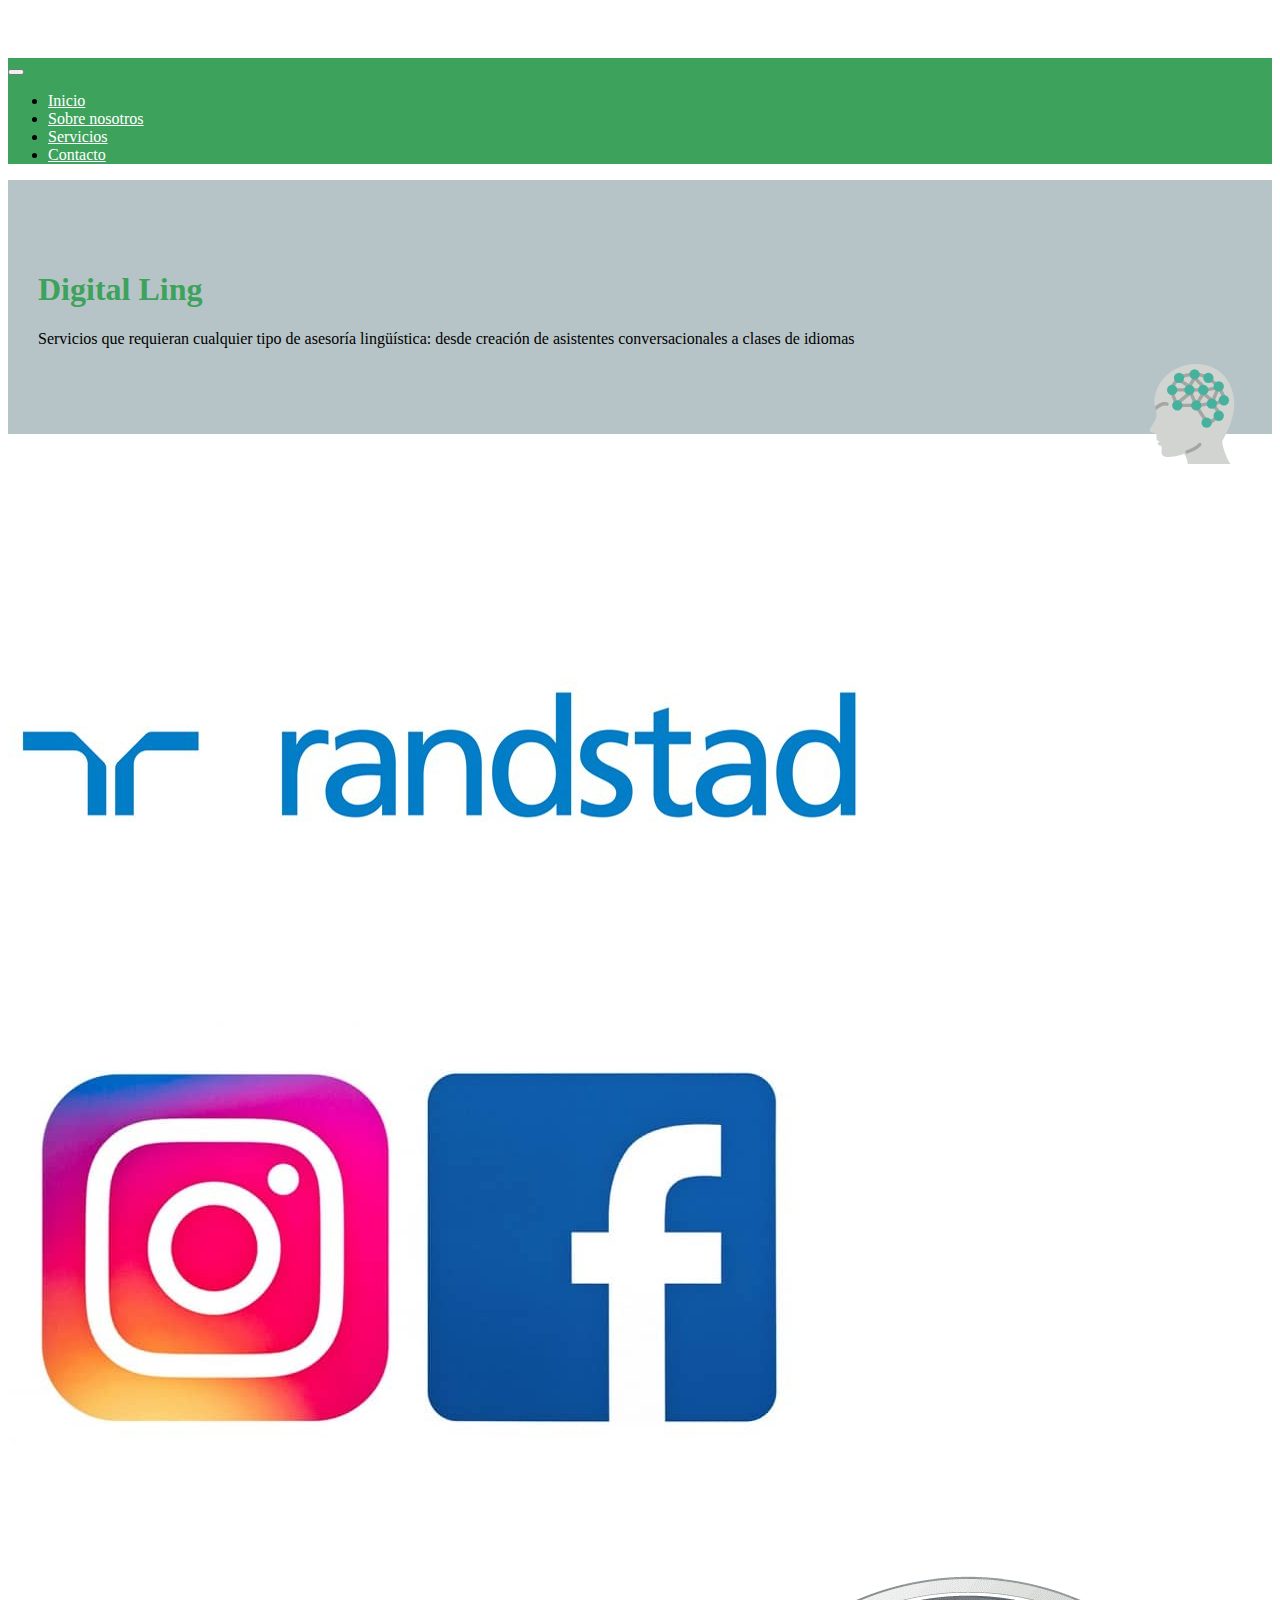
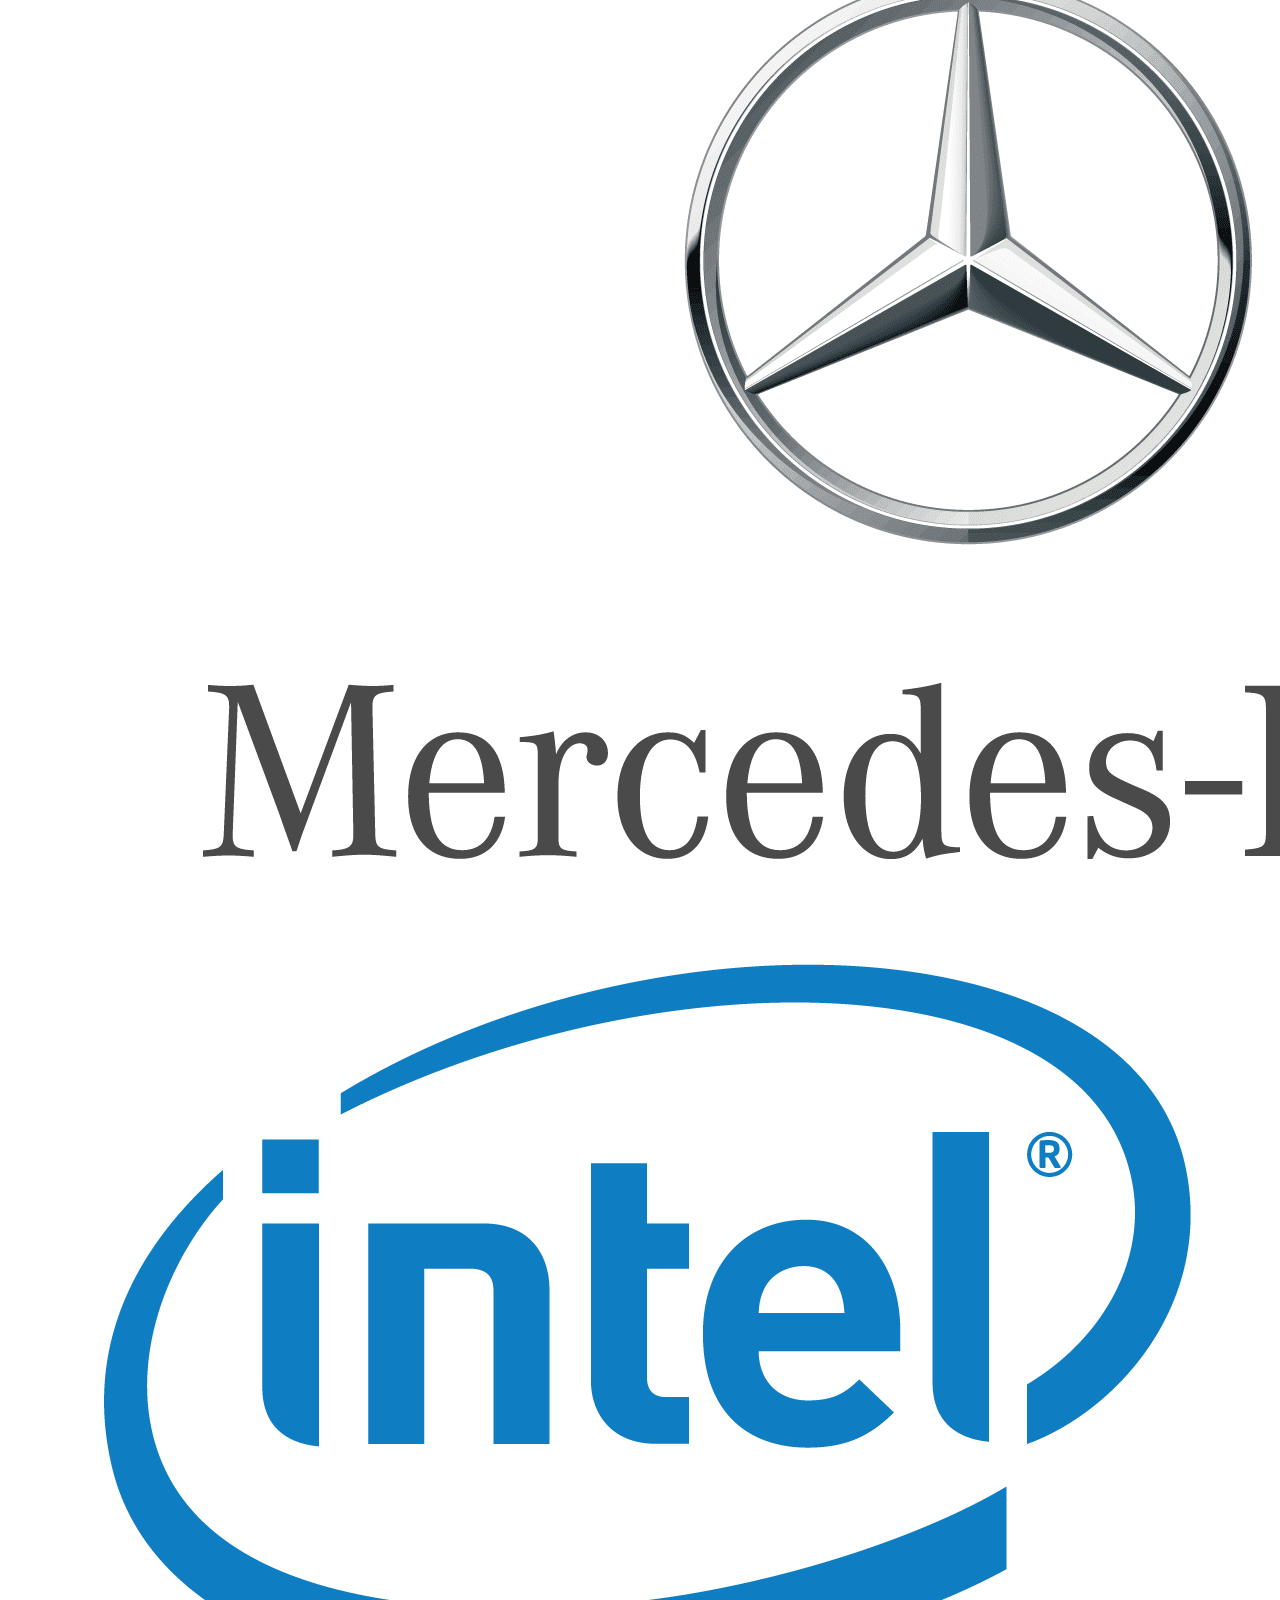
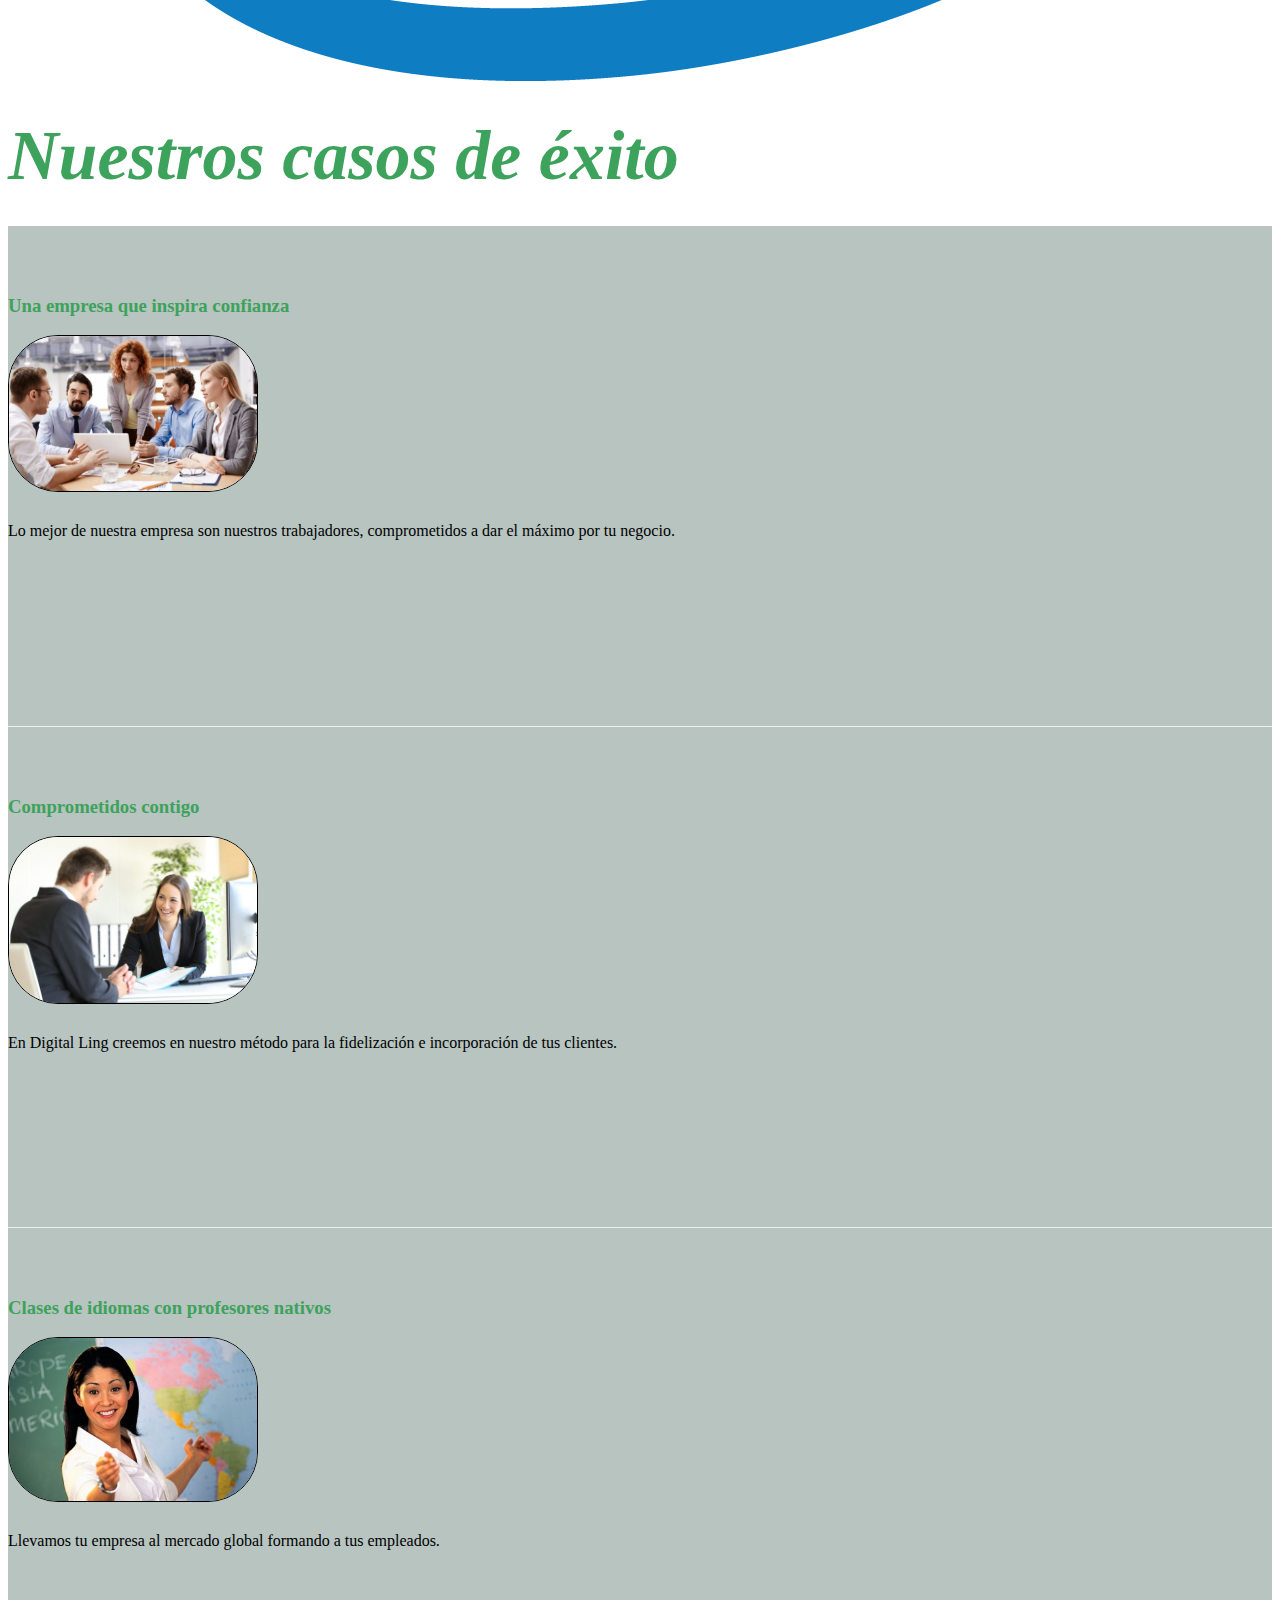
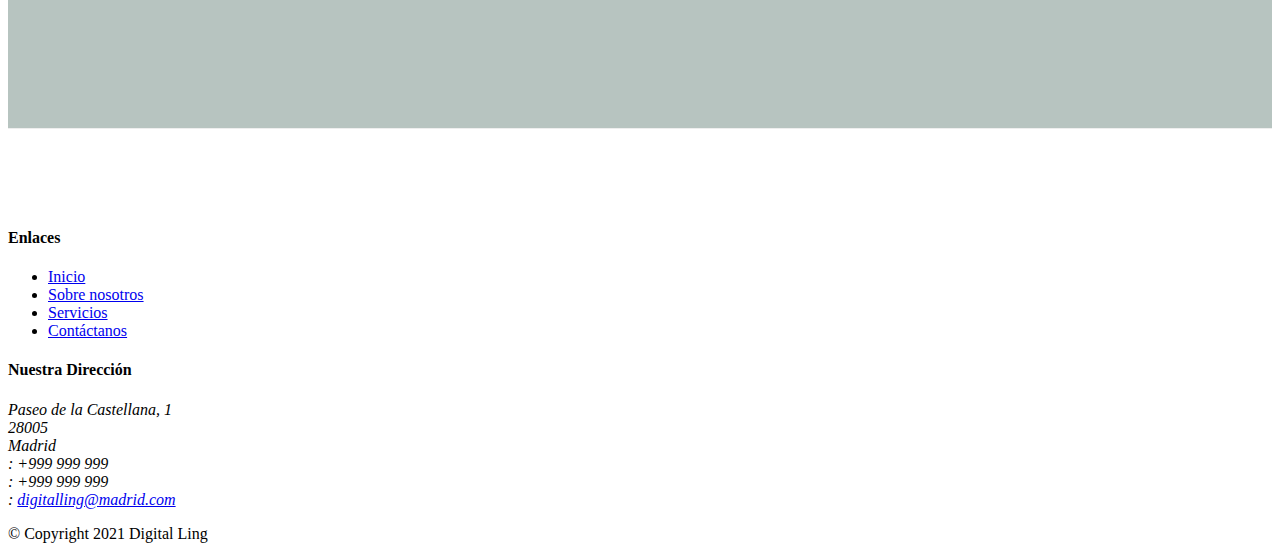
<file: index.html>
<!DOCTYPE html>
<html lang="es">

<head>
    <meta charset="utf-8">
    <meta name="viewport" content="width=device-width, initial-scale=1, shrink-to-fit=no">
    <link rel="stylesheet" href="https://cdn.jsdelivr.net/npm/bootstrap@4.5.3/dist/css/bootstrap.min.css" integrity="sha384-TX8t27EcRE3e/ihU7zmQxVncDAy5uIKz4rEkgIXeMed4M0jlfIDPvg6uqKI2xXr2" crossorigin="anonymous">
    <link rel="stylesheet" type="text/css" href="css/index_css.css">
    <link rel ="stylesheet" href = "https://pro.fontawesome.com/releases/v5.10.0/css/all.css" integrity="sha384-AYmEC3Yw5cVb3ZcuHtOA93w35dYTsvhLPVnYs9eStHfGJvOvKxVfELGroGkvsg+p" crossorigin="anonymous"/>
    <link rel="stylesheet" type="text/css" href="css/bootstrap-social.css">
    <title>Inicio: Digital Ling</title>
</head>

<body>
    <nav class="navbar navbar-dark navbar-expand-sm fixed-top">
        <div class="container">
            <button class="navbar-toggler" type="button" data-toggle="collapse" data-target="#Navbar">
                <span class="navbar-toggler-icon"></span>
            </button>
            <a class="navbar-brand" href="index.html">Digital Ling</a>
            <div class="collapse navbar-collapse" id="Navbar">
                <ul class="navbar-nav mr-auto">
                    <li class="nav-item active"><a class="nav-link" href="index.html"><span class="fa fa-home fa-lg">Inicio</span></a></li>
                    <li class="nav-item"><a class="nav-link" href="Sobre_nosotros.html"><span class="fa fa-info fa-lg">Sobre nosotros</span></a></li>
                    <li class="nav-item"><a class="nav-link" href="Servicios.html"><span class="fa fa-list fa-lg">Servicios</span></a></li>
                    <li class="nav-item"><a class="nav-link" href="contacto.html"><span class="fa fa-address-card fa-lg">Contacto</span></a></li>
                </ul>
            </div>
        </div>
    </nav>

    <header class="cabecera">
        <div class="container">
            <div class="row row-header">
                <div class="col-12 col-sm-3">
                    <h1 class="titulo"><strong>Digital Ling</strong></h1>
                </div>
                <div class="col-12 col-sm-3">
                    <p>Servicios que requieran cualquier tipo de asesoría lingüística: desde creación de asistentes conversacionales a clases de idiomas</p>
                </div>
                <div class="col col-sm-3 col-md-6">
                    <img class="icono_derecha" src="iconos/IA.svg" alt="icono empresa">
                </div>
            </div>
        </div>
    </header>

    <div class="container">
        <div class="row justify-content-center">
            <div class="col-8 align-self-center">
                <div id="carousel" class="carousel slide" data-ride="carousel">
                    <div class="carousel-inner">
                        <div class="carousel-item active">
                            <img class="d-block w-100" src="imgs/randstad.jpg" alt="randstad">
                        </div>
                        <div class="carousel-item">
                            <img class="d-block w-100" src="imgs/facebook.jpg" alt="facebook">
                        </div>
                        <div class="carousel-item">
                            <img class="d-block w-100" src="imgs/Mercedes.png" alt="Mercedes-Benz">
                        </div>
                        <div class="carousel-item">
                            <img class="d-block w-100" src="imgs/Intel-Logo.png" alt="intel">
                        </div>
                    </div>
                </div>
            </div>
        </div>
    </div>
    <div class="container">
        <div class="row justify-content-center">
            <h2 class="titulo_grande">Nuestros casos de éxito</h2>
        </div> 
    </div>
    <div class="container">
        <div class="row row-content align-items-center">
            <div class="col-12 col-sm-3 col-md-3">
                <h3 class="titulo">Una empresa que inspira confianza</h3>
            </div>
            <div class="col col-sm-4 col-md-4">
                <img class="icono" src="imgs/confianza.jpg" alt="trabajadores trabajando">
            </div>
            <div class="col col-sm-5 col-md-5">
                <p>Lo mejor de nuestra empresa son nuestros trabajadores, comprometidos a dar el máximo por tu negocio.</p>
            </div>
        </div>


        <div class="row row-content align-items-center">
            <div class="col-12 col-sm-3 col-md-3">
                <h3 class="titulo">Comprometidos contigo</h3>
            </div>
            <div class="col col-sm-4 col-md-4">
                <img class="icono" src="imgs/comunicacion.jpg" alt="mujer hablando con cliente">
            </div>
            <div class="col col-sm-5 col-md-5">
                <p>En Digital Ling creemos en nuestro método para la fidelización e incorporación de tus clientes.</p>
            </div>
        </div>

        <div class="row row-content align-items-center">
            <div class="col-12 col-sm-3 col-md-3">
                <h3 class="titulo">Clases de idiomas con profesores nativos</h3>
            </div>
            <div class="col col-sm-5 col-md-4">
                <img class="icono" src="imgs/profesora.jpg" alt="profesora de idiomas en clase">
            </div>
            <div class="col col-sm-4 col-md-5">
                <p>Llevamos tu empresa al mercado global formando a tus empleados.</p>
            </div>
        </div>
    </div>

    <footer class="footer">
        <div class="container">
            <div class="row footer">
                <div class="col-12 col-sm-4 col-md-3">
                    <h4>Enlaces</h4>
                    <ul>
                        <li><a href="index.html">Inicio</a></li>
                        <li><a href="Sobre_nosotros.html">Sobre nosotros</a></li>
                        <li><a href="Servicios.html">Servicios</a></li>
                        <li><a href="contacto.html">Contáctanos</a></li>
                    </ul>
                </div>
                <div class="col-7 col-sm-5">
                    <h4>Nuestra Dirección</h4>
                    <address>
		              Paseo de la Castellana, 1<br>
		              28005<br>
		              Madrid<br>
		              <i class="fa fa-phone fa-lg"></i>: +999 999 999<br>
		              <i class="fa fa-fax fa-lg"></i>: +999 999 999<br>
		              <i class="fa fa-envelope fa-lg"></i>: <a href="mailto:digitalling@madrid.com">digitalling@madrid.com</a>
		           </address>
                </div>
                <div class="col-12 col-sm-4 align-self-center">
                    <div>
                        <a class="btn btn-social-icon btn-google" href="http://google.com/+"><span class="fab fa-google-plus fa-lg"></span></a>
                        <a class="btn btn-social-icon btn-facebook" href="http://www.facebook.com/profile.php?id="><span class="fab fa-facebook fa-lg"></span></a>
                        <a class="btn btn-social-icon btn-linkedin" href="http://www.linkedin.com/in/"><span class="fab fa-linkedin fa-lg"></span></a>
                        <a class="btn btn-social-icon btn-twitter" href="http://twitter.com/"><span class="fab fa-twitter fa-lg"></span></a>
                        <a class="btn btn-social-icon btn-youtube" href="http://youtube.com/"><span class="fab fa-youtube fa-lg"></span></a>
                        <a class="btn btn-social-icon" href="mailto:"><span class="fab fa-envelope fa-lg"></span></a>
                    </div>
                </div>
           </div>
           <div class="col-auto">
                <div>
                    <p>&copy; Copyright 2021 Digital Ling</p>
                </div>
           </div>
        </div>
    </footer>
    <script src="https://code.jquery.com/jquery-3.5.1.slim.min.js" integrity="sha384-DfXdz2htPH0lsSSs5nCTpuj/zy4C+OGpamoFVy38MVBnE+IbbVYUew+OrCXaRkfj" crossorigin="anonymous"></script>
    <script src="https://cdn.jsdelivr.net/npm/bootstrap@4.5.3/dist/js/bootstrap.bundle.min.js" integrity="sha384-ho+j7jyWK8fNQe+A12Hb8AhRq26LrZ/JpcUGGOn+Y7RsweNrtN/tE3MoK7ZeZDyx" crossorigin="anonymous"></script>
</body>
</html>
</file>
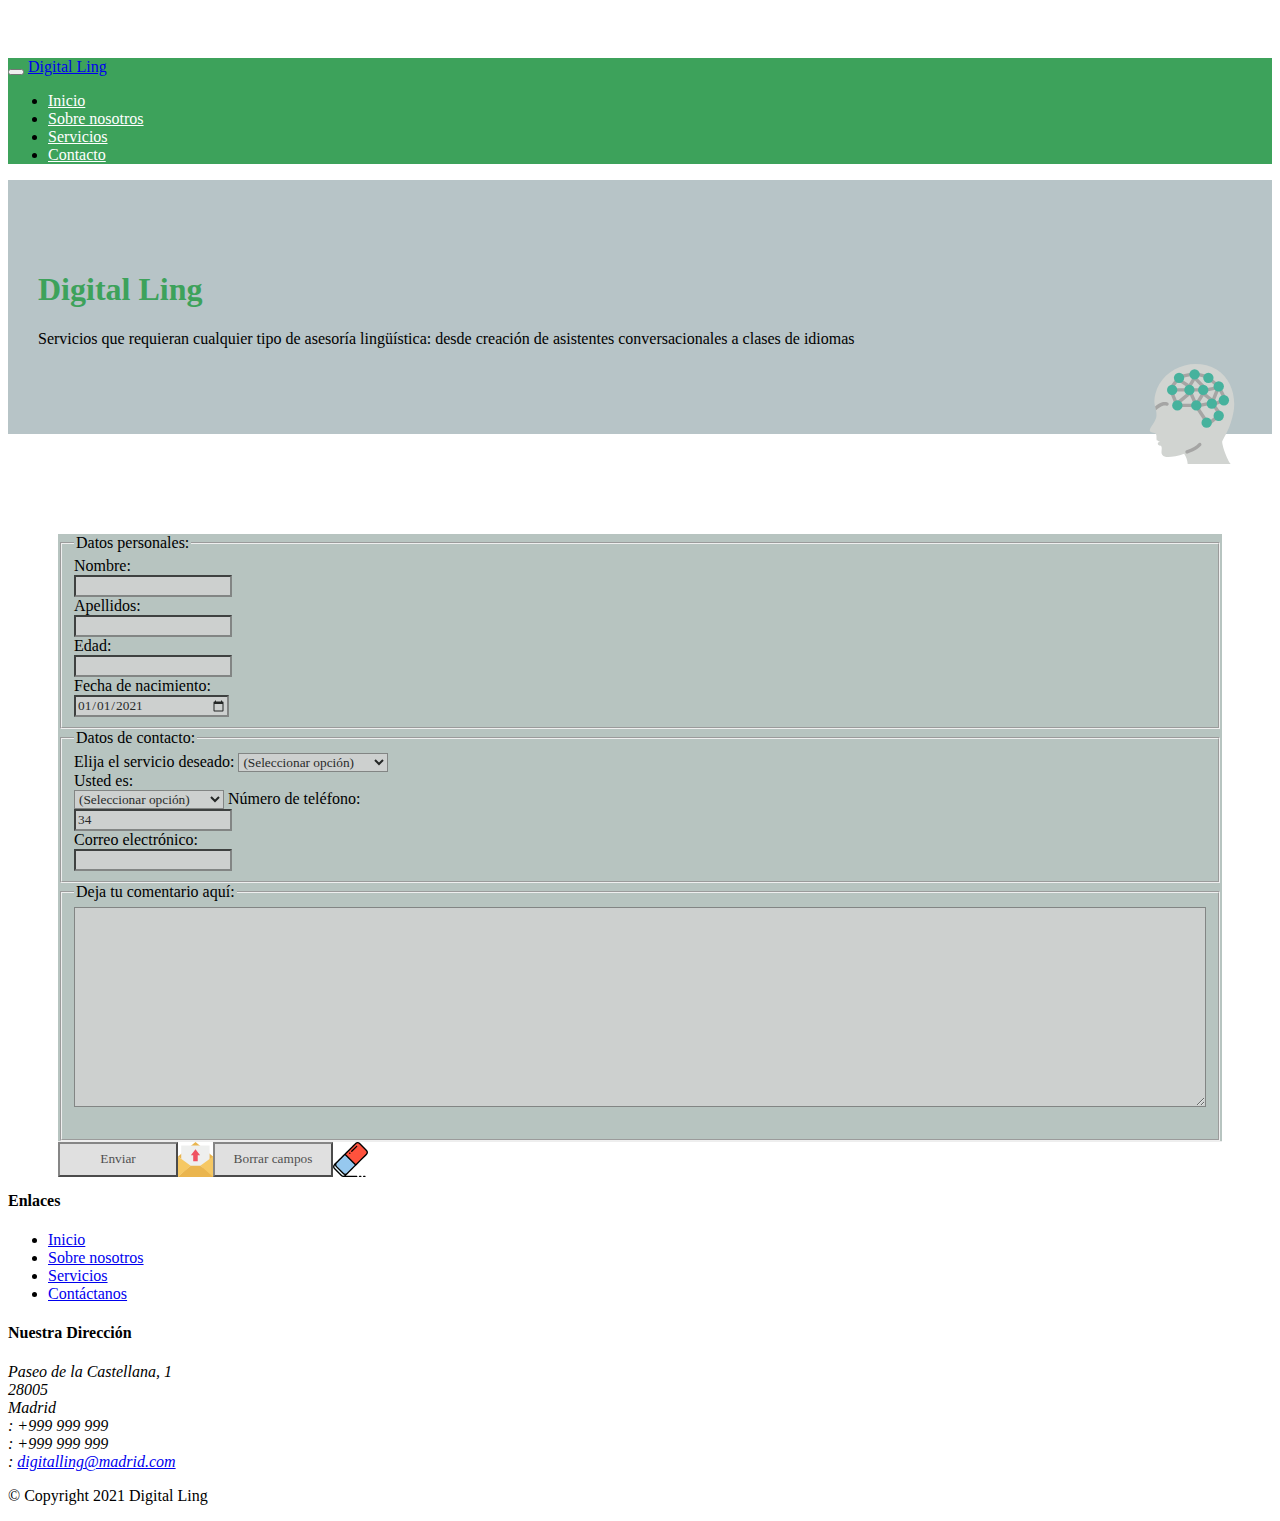
<file: contacto.html>
<!DOCTYPE html>
<html lang="es">

<head>
    <meta charset="utf-8">
    <meta name="viewport" content="width=device-width, initial-scale=1, shrink-to-fit=no">
    <link rel="stylesheet" href="https://cdn.jsdelivr.net/npm/bootstrap@4.5.3/dist/css/bootstrap.min.css" integrity="sha384-TX8t27EcRE3e/ihU7zmQxVncDAy5uIKz4rEkgIXeMed4M0jlfIDPvg6uqKI2xXr2" crossorigin="anonymous">
    <link rel="stylesheet" type="text/css" href="css/contacto.css">
      <link rel ="stylesheet" href = "https://pro.fontawesome.com/releases/v5.10.0/css/all.css" integrity="sha384-AYmEC3Yw5cVb3ZcuHtOA93w35dYTsvhLPVnYs9eStHfGJvOvKxVfELGroGkvsg+p" crossorigin="anonymous"/>
      <link rel="stylesheet" type="text/css" href="css/bootstrap-social.css">

    <title>Contacto: Digital Ling</title>
</head>

<body>
    <nav class="navbar navbar-dark navbar-expand-sm fixed-top">
        <div class="container">
            <button class="navbar-toggler" type="button" data-toggle="collapse" data-target="#Navbar">
                <span class="navbar-toggler-icon"></span>
            </button>
            <a class="navbar-brand" href="index.html">Digital Ling</a>
            <div class="collapse navbar-collapse" id="Navbar">
                <ul class="navbar-nav mr-auto">
                    <li class="nav-item active"><a class="nav-link" href="index.html"><span class="fa fa-home fa-lg">Inicio</span></a></li>
                    <li class="nav-item"><a class="nav-link" href="Sobre_nosotros.html"><span class="fa fa-info fa-lg">Sobre nosotros</span></a></li>
                    <li class="nav-item"><a class="nav-link" href="Servicios.html"><span class="fa fa-list fa-lg">Servicios</span></a></li>
                    <li class="nav-item"><a class="nav-link" href="contacto.html"><span class="fa fa-address-card fa-lg">Contacto</span></a></li>
                </ul>
            </div>
        </div>
    </nav>

    <header class="cabecera">
        <div class="container">
            <div class="row row-header">
                <div class="col-12 col-sm-3">
                    <h1 class="titulo"><strong>Digital Ling</strong></h1>
                </div>
                <div class="col-12 col-sm-3">
                    <p>Servicios que requieran cualquier tipo de asesoría lingüística: desde creación de asistentes conversacionales a clases de idiomas</p>
                </div>
                <div class="col col-sm-3 col-md-6">
                    <img class="icono" src="iconos/IA.svg" alt="icono empresa">
                </div>
            </div>
        </div>
    </header>

    <div class="container">
        <form action="/action_page.php">
            <div class="row row-content align-ítems-center">
                <div class="col-sm-4 col-md-3 col-align-self-start">
                    <fieldset>
                        <legend>Datos personales:</legend>
                            <label for="fname">Nombre:</label><br>
                                <input type="text" name="fname" id="fname" required>
                                <br>
                            <label for="lname">Apellidos:</label><br>
                                <input type="text" name="lname" id="lname" required>
                                <br>
                            <label for="Edad">Edad:</label>
                                <br>
                                <input type="number" name="Edad" id = "Edad" min="14" max="100" required>
                                <br>
                            <label for="fecha">Fecha de nacimiento:</label>
                                <br>
                                <input type="date" value="2021-01-01" name="fecha" id="fecha" required>
                                <br>
                    </fieldset> 
                </div>
                <div class="col-sm-4 col-md-3 col-align-self-center"> 
                    <fieldset>
                        <legend>Datos de contacto:</legend>
                            <label for="servicio">Elija el servicio deseado:</label>
                                <select name="servicio" id="servicio" required>
                                    <option value="">(Seleccionar opción)</option>
                                    <option value="Chatbots">Chatbots</option>
                                    <option value="Comunicación">Comunicación</option>
                                    <option value="idiomas">Idiomas</option>
                                </select><br>
                            <label for="entidad">Usted es:</label><br>
                                <select name="entidad" id="entidad" required>
                                    <option value="">(Seleccionar opción)</option>
                                    <option value="Empresa">Una empresa</option>
                                    <option value="Particular">Un particular</option>
                                    <option value="Institucion">Una institución sin ánimo de lucro</option>
                                    <option value="Otro">Otro tipo de grupo</option>
                                </select>
                            <label for="numero">Número de teléfono:</label><br>
                                <input type="number" name="numero" id="numero" min="0" max="999999999" value="34" required><br>
                            <label for="correo">Correo electrónico:</label><br>
                                <input type="email" name="correo" id="correo" required><br>
                    </fieldset>
                </div>
                <div class="col-sm-4 col-md-6 col-align-self-start">
                    <fieldset> 
                        <legend>Deja tu comentario aquí:</legend>
                        <textarea name="comentario" id="comentario"></textarea><br>
                        <br>
                    </fieldset>
                </div>
            </div>
                <div class="container" id="botones">
                    <div class="row align-items-start">
                        <input class="enviar" type="submit" value="Enviar">
                        <img class="icono_derecha" src="iconos/enviar.svg" alt="icono enviar">
                    </div>
                </div>
                <div class="container" id="botones_2">
                    <div class="row align-items-start">
                        <input class="resetear" type="reset" value="Borrar campos">
                        <img class="icono_derecha" src="iconos/borrar.svg" alt="icono borrar">
                    </div>
                </div>
        </form>
    </div>    

    <footer class="footer">
        <div class="container">
            <div class="row footer">
                <div class="col-12 col-sm-4 col-md-3">
                    <h4>Enlaces</h4>
                    <ul>
                        <li><a href="index.html">Inicio</a></li>
                        <li><a href="Sobre_nosotros.html">Sobre nosotros</a></li>
                        <li><a href="Servicios.html">Servicios</a></li>
                        <li><a href="contacto.html">Contáctanos</a></li>
                    </ul>
                </div>
                <div class="col-7 col-sm-5">
                    <h4>Nuestra Dirección</h4>
                    <address>
		              Paseo de la Castellana, 1<br>
		              28005<br>
		              Madrid<br>
		              <i class="fa fa-phone fa-lg"></i>: +999 999 999<br>
		              <i class="fa fa-fax fa-lg"></i>: +999 999 999<br>
		              <i class="fa fa-envelope fa-lg"></i>: <a href="mailto:digitalling@madrid.com">digitalling@madrid.com</a>
		           </address>
                </div>
                <div class="col-12 col-sm-4 align-self-center">
                    <div>
                        <a class="btn btn-social-icon btn-google" href="http://google.com/+"><span class="fab fa-google-plus fa-lg"></span></a>
                        <a class="btn btn-social-icon btn-facebook" href="http://www.facebook.com/profile.php?id="><span class="fab fa-facebook fa-lg"></span></a>
                        <a class="btn btn-social-icon btn-linkedin" href="http://www.linkedin.com/in/"><span class="fab fa-linkedin fa-lg"></span></a>
                        <a class="btn btn-social-icon btn-twitter" href="http://twitter.com/"><span class="fab fa-twitter fa-lg"></span></a>
                        <a class="btn btn-social-icon btn-youtube" href="http://youtube.com/"><span class="fab fa-youtube fa-lg"></span></a>
                        <a class="btn btn-social-icon" href="mailto:"><span class="fab fa-envelope fa-lg"></span></a>
                    </div>
                </div>
           </div>
           <div class="col-auto">
                <div>
                    <p>&copy; Copyright 2021 Digital Ling</p>
                </div>
           </div>
        </div>
    </footer>
    <script src="https://code.jquery.com/jquery-3.5.1.slim.min.js" integrity="sha384-DfXdz2htPH0lsSSs5nCTpuj/zy4C+OGpamoFVy38MVBnE+IbbVYUew+OrCXaRkfj" crossorigin="anonymous"></script>
    <script src="https://cdn.jsdelivr.net/npm/bootstrap@4.5.3/dist/js/bootstrap.bundle.min.js" integrity="sha384-ho+j7jyWK8fNQe+A12Hb8AhRq26LrZ/JpcUGGOn+Y7RsweNrtN/tE3MoK7ZeZDyx" crossorigin="anonymous"></script>
</body>
</html>
</file>
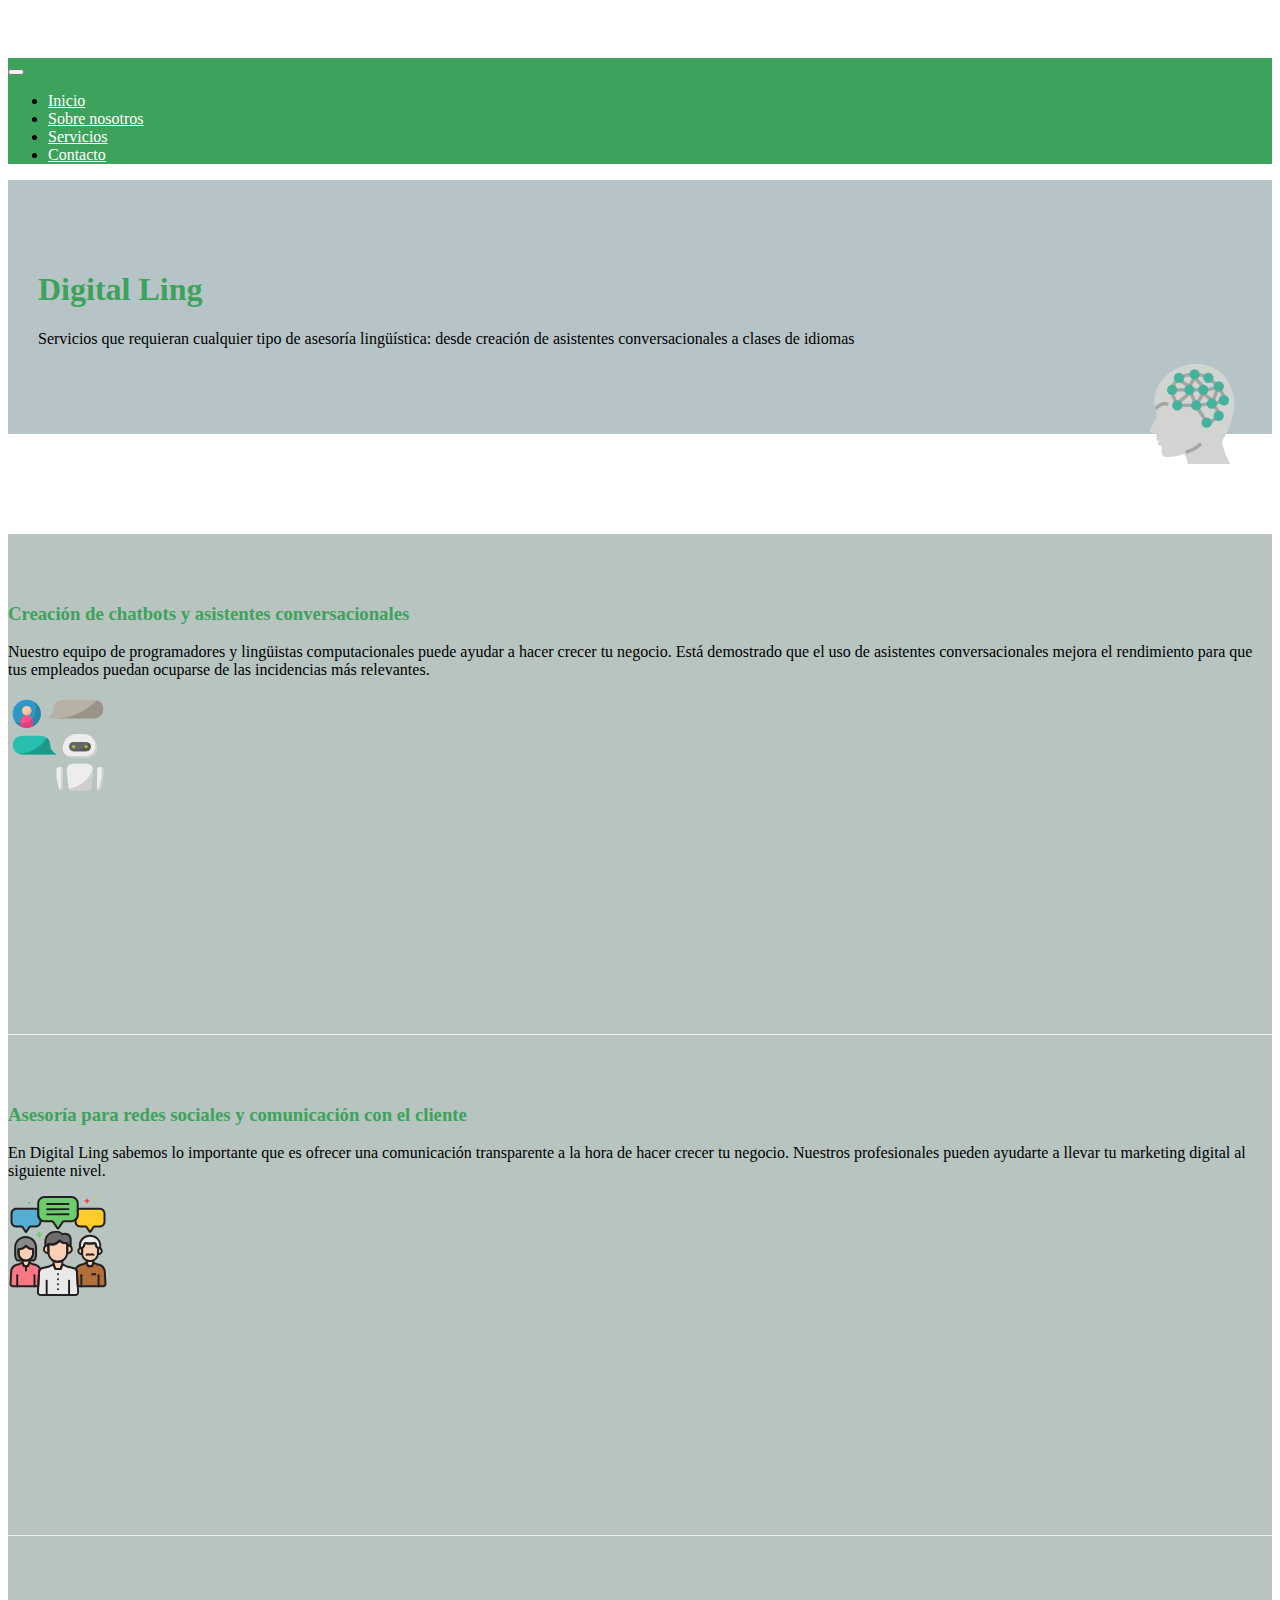
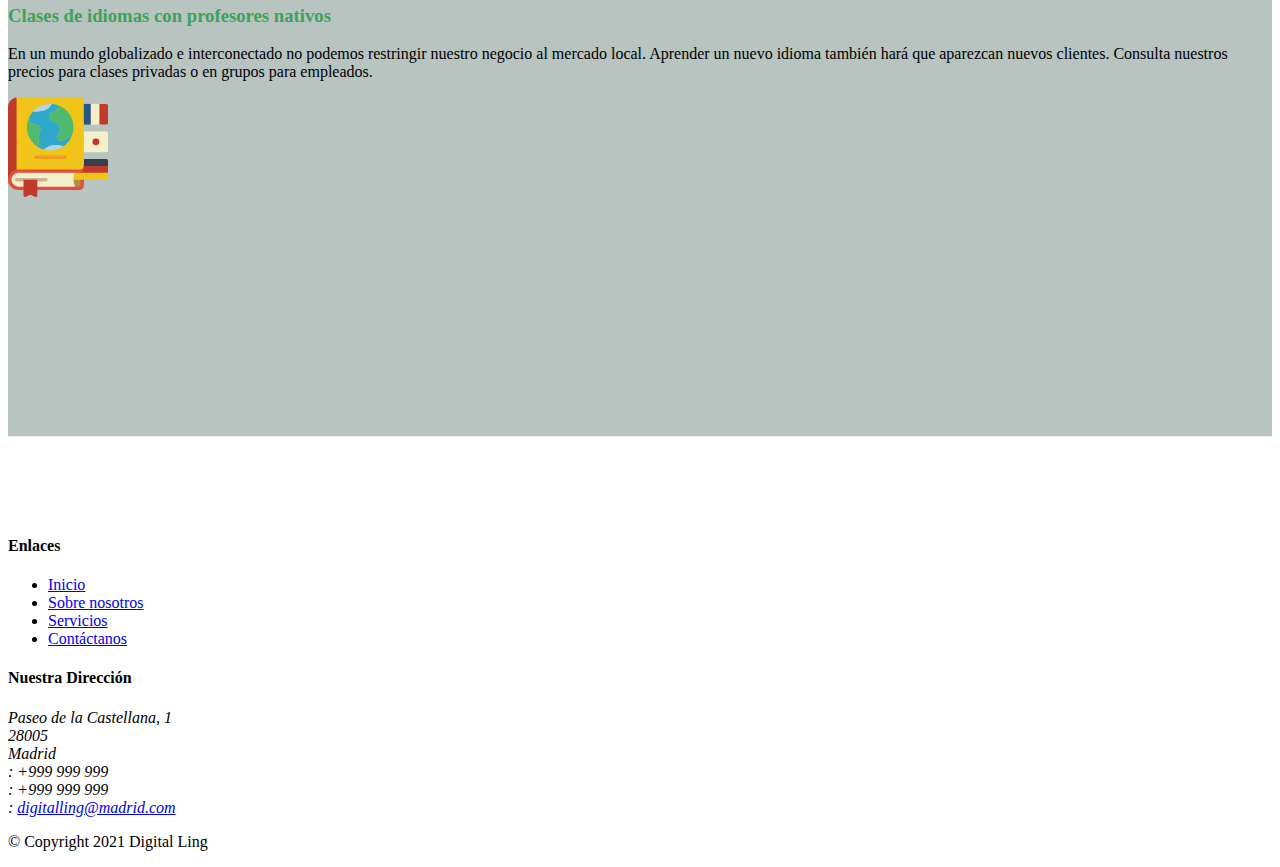
<file: Servicios.html>
<!DOCTYPE html>
<html lang="es">

<head>
    <meta charset="utf-8">
    <meta name="viewport" content="width=device-width, initial-scale=1, shrink-to-fit=no">
    <link rel="stylesheet" href="https://cdn.jsdelivr.net/npm/bootstrap@4.5.3/dist/css/bootstrap.min.css" integrity="sha384-TX8t27EcRE3e/ihU7zmQxVncDAy5uIKz4rEkgIXeMed4M0jlfIDPvg6uqKI2xXr2" crossorigin="anonymous">
    <link rel="stylesheet" type="text/css" href="css/Servicios.css">
      <link rel ="stylesheet" href = "https://pro.fontawesome.com/releases/v5.10.0/css/all.css" integrity="sha384-AYmEC3Yw5cVb3ZcuHtOA93w35dYTsvhLPVnYs9eStHfGJvOvKxVfELGroGkvsg+p" crossorigin="anonymous"/>
      <link rel="stylesheet" type="text/css" href="css/bootstrap-social.css">
    <title>Servicios: Digital Ling</title>
</head>

<body>
    <nav class="navbar navbar-dark navbar-expand-sm fixed-top">
        <div class="container">
            <button class="navbar-toggler" type="button" data-toggle="collapse" data-target="#Navbar">
                <span class="navbar-toggler-icon"></span>
            </button>
            <a class="navbar-brand" href="index.html">Digital Ling</a>
            <div class="collapse navbar-collapse" id="Navbar">
                <ul class="navbar-nav mr-auto">
                    <li class="nav-item active"><a class="nav-link" href="index.html"><span class="fa fa-home fa-lg">Inicio</span></a></li>
                    <li class="nav-item"><a class="nav-link" href="Sobre_nosotros.html"><span class="fa fa-info fa-lg">Sobre nosotros</span></a></li>
                    <li class="nav-item"><a class="nav-link" href="Servicios.html"><span class="fa fa-list fa-lg">Servicios</span></a></li>
                    <li class="nav-item"><a class="nav-link" href="contacto.html"><span class="fa fa-address-card fa-lg">Contacto</span></a></li>
                </ul>
            </div>
        </div>
    </nav>

    <header class="cabecera">
        <div class="container">
            <div class="row row-header">
                <div class="col-12 col-sm-3">
                    <h1 class="titulo"><strong>Digital Ling</strong></h1>
                </div>
                <div class="col-12 col-sm-3">
                    <p>Servicios que requieran cualquier tipo de asesoría lingüística: desde creación de asistentes conversacionales a clases de idiomas</p>
                </div>
                <div class="col col-sm-3 col-md-6">
                    <img class="icono_derecha" src="iconos/IA.svg" alt="icono de la empresa">
                </div>
            </div>
        </div>
    </header>

    <div class="container">
        <div class="row row-content align-items-center">
            <div class="col-12 col-sm-4 col-md-4">
                <h3 class="titulo">Creación de chatbots y asistentes conversacionales</h3>
            </div>
            <div class="col col-sm-6 col-md-6">
                <p>Nuestro equipo de programadores y lingüistas computacionales puede ayudar a hacer crecer tu negocio. Está demostrado que el uso de asistentes conversacionales mejora el rendimiento para que tus empleados puedan ocuparse de las incidencias más relevantes.</p>
            </div>
            <div class="col col-sm-2 col-md-2">
                <img class="icono" src="iconos/icono_chatbot.svg" alt="icono con un chatbot">
            </div>
        </div>


        <div class="row row-content align-items-center">
            <div class="col-12 col-sm-4 col-md-4">
                <h3 class="titulo">Asesoría para redes sociales y comunicación con el cliente</h3>
            </div>
            <div class="col col-sm-6 col-md-6">
                <p>En Digital Ling sabemos lo importante que es ofrecer una comunicación transparente a la hora de hacer crecer tu negocio. Nuestros profesionales pueden ayudarte a llevar tu marketing digital al siguiente nivel.</p>
            </div>
            <div class="col col-sm-2 col-md-2">
                <img class="icono" src="iconos/comunicación.svg" alt="icono de comunicacion">
            </div>
        </div>

        <div class="row row-content align-items-center">
            <div class="col-12 col-sm-4 col-md-4">
                <h3 class="titulo">Clases de idiomas con profesores nativos</h3>
            </div>
            <div class="col col-sm-6 col-md-6">
                <p>En un mundo globalizado e interconectado no podemos restringir nuestro negocio al mercado local. Aprender un nuevo idioma también hará que aparezcan nuevos clientes. Consulta nuestros precios para clases privadas o en grupos para empleados.</p>
            </div>
            <div class="col col-sm-2 col-md-2">
                <img class="icono" src="iconos/idiomas.svg" alt="icono de idiomas">
            </div>
        </div>
    </div>

    <footer class="footer">
        <div class="container">
            <div class="row footer">
                <div class="col-12 col-sm-4 col-md-3">
                    <h4>Enlaces</h4>
                    <ul>
                        <li><a href="index.html">Inicio</a></li>
                        <li><a href="Sobre_nosotros.html">Sobre nosotros</a></li>
                        <li><a href="Servicios.html">Servicios</a></li>
                        <li><a href="contacto.html">Contáctanos</a></li>
                    </ul>
                </div>
                <div class="col-7 col-sm-5">
                    <h4>Nuestra Dirección</h4>
                    <address>
		              Paseo de la Castellana, 1<br>
		              28005<br>
		              Madrid<br>
		              <i class="fa fa-phone fa-lg"></i>: +999 999 999<br>
		              <i class="fa fa-fax fa-lg"></i>: +999 999 999<br>
		              <i class="fa fa-envelope fa-lg"></i>: <a href="mailto:digitalling@madrid.com">digitalling@madrid.com</a>
		           </address>
                </div>
                <div class="col-12 col-sm-4 align-self-center">
                    <div>
                        <a class="btn btn-social-icon btn-google" href="http://google.com/+"><span class="fab fa-google-plus fa-lg"></span></a>
                        <a class="btn btn-social-icon btn-facebook" href="http://www.facebook.com/profile.php?id="><span class="fab fa-facebook fa-lg"></span></a>
                        <a class="btn btn-social-icon btn-linkedin" href="http://www.linkedin.com/in/"><span class="fab fa-linkedin fa-lg"></span></a>
                        <a class="btn btn-social-icon btn-twitter" href="http://twitter.com/"><span class="fab fa-twitter fa-lg"></span></a>
                        <a class="btn btn-social-icon btn-youtube" href="http://youtube.com/"><span class="fab fa-youtube fa-lg"></span></a>
                        <a class="btn btn-social-icon" href="mailto:"><span class="fab fa-envelope fa-lg"></span></a>
                    </div>
                </div>
           </div>
           <div class="col-auto">
                <div>
                    <p>&copy; Copyright 2021 Digital Ling</p>
                </div>
           </div>
        </div>
    </footer>
    <script src="https://code.jquery.com/jquery-3.5.1.slim.min.js" integrity="sha384-DfXdz2htPH0lsSSs5nCTpuj/zy4C+OGpamoFVy38MVBnE+IbbVYUew+OrCXaRkfj" crossorigin="anonymous"></script>
    <script src="https://cdn.jsdelivr.net/npm/bootstrap@4.5.3/dist/js/bootstrap.bundle.min.js" integrity="sha384-ho+j7jyWK8fNQe+A12Hb8AhRq26LrZ/JpcUGGOn+Y7RsweNrtN/tE3MoK7ZeZDyx" crossorigin="anonymous"></script>
</body>
</html>
</file>
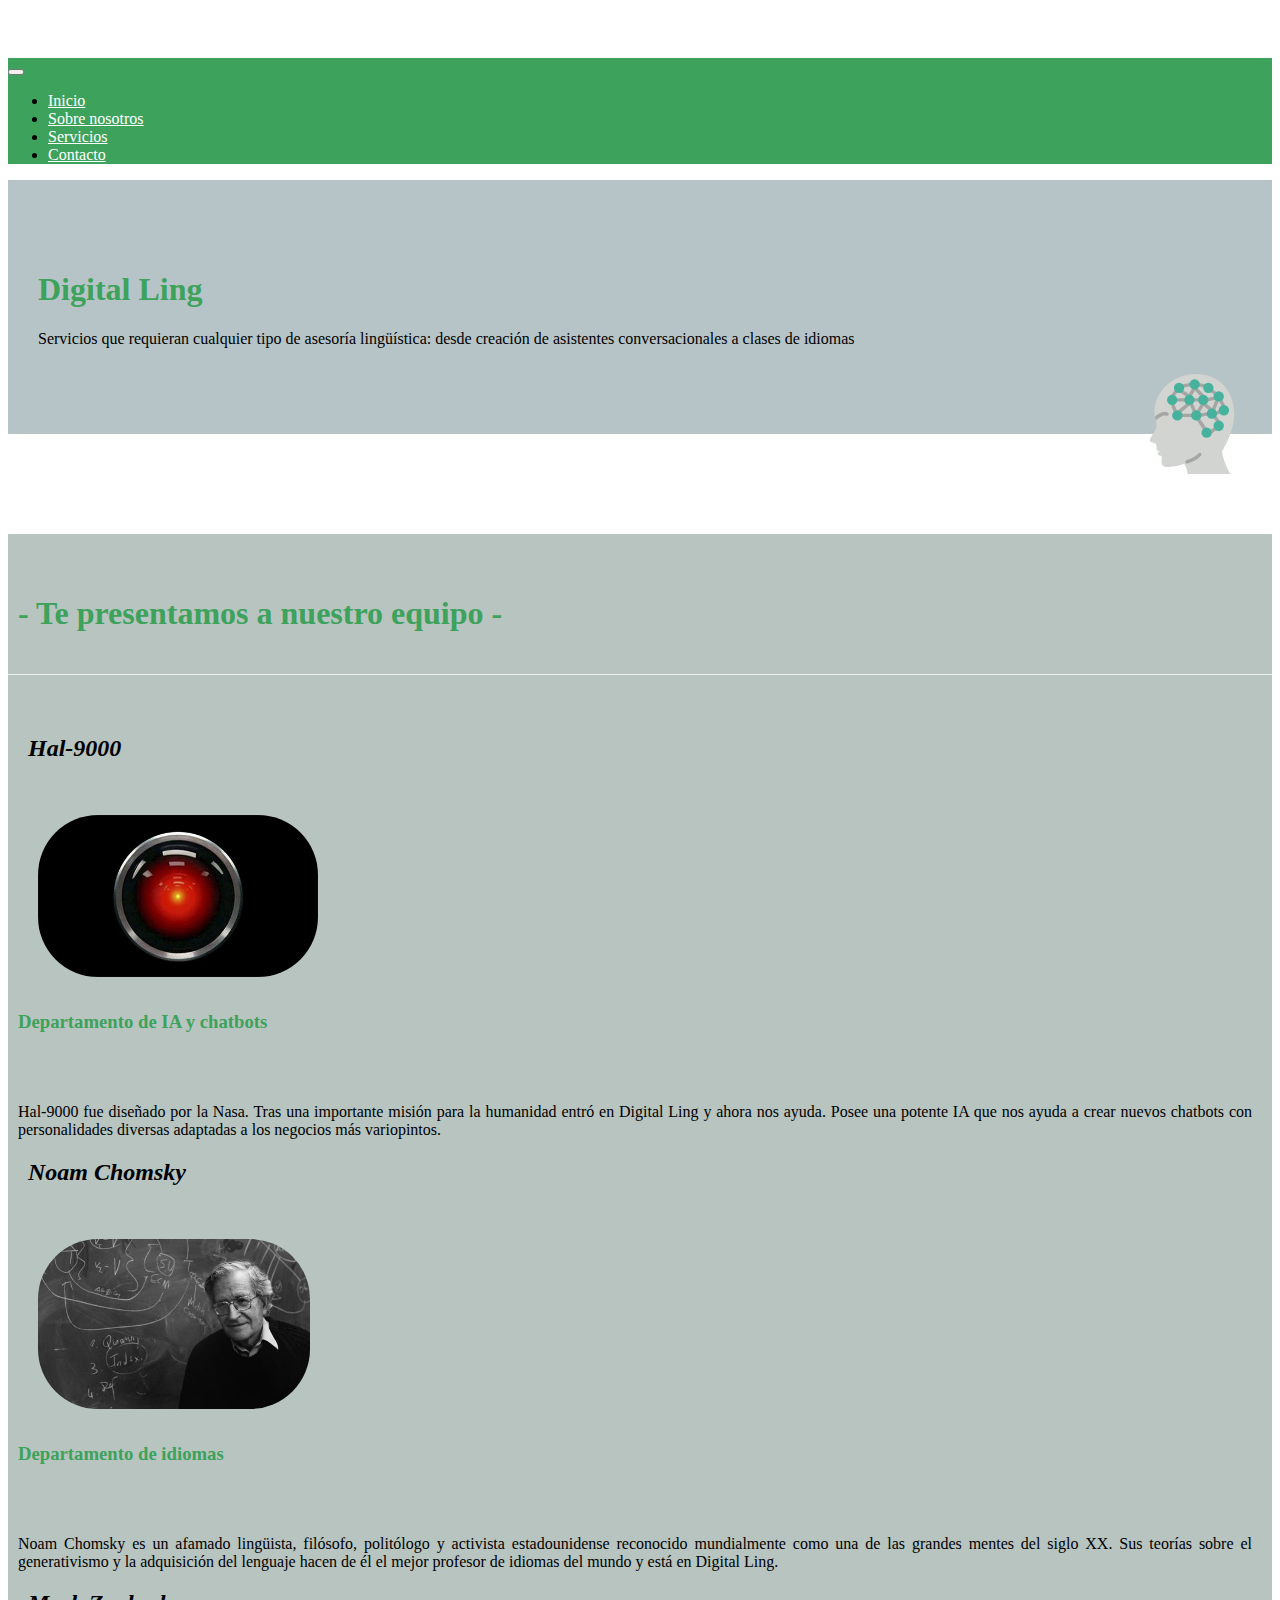
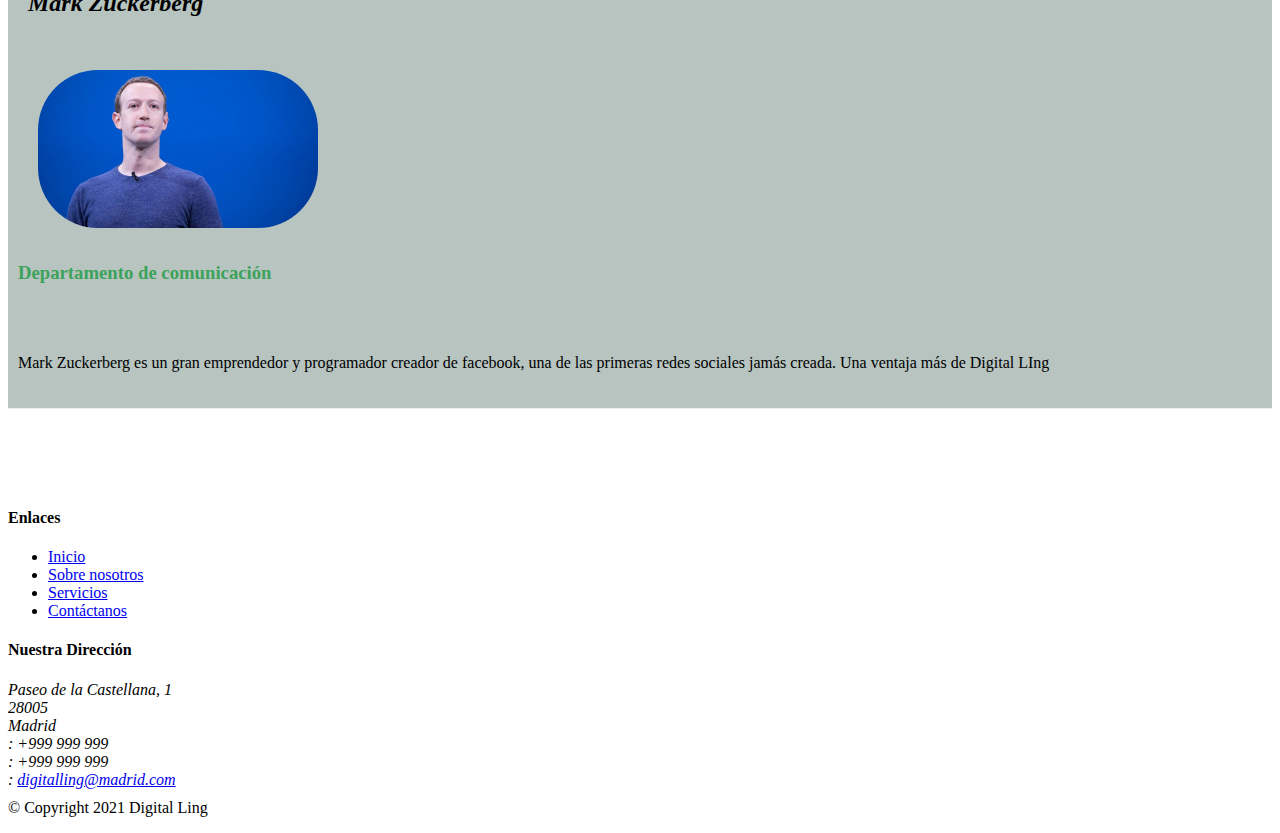
<file: Sobre_nosotros.html>
<!DOCTYPE html>
<html lang="es">

<head>
    <meta charset="utf-8">
    <meta name="viewport" content="width=device-width, initial-scale=1, shrink-to-fit=no">
    <link rel="stylesheet" href="https://cdn.jsdelivr.net/npm/bootstrap@4.5.3/dist/css/bootstrap.min.css" integrity="sha384-TX8t27EcRE3e/ihU7zmQxVncDAy5uIKz4rEkgIXeMed4M0jlfIDPvg6uqKI2xXr2" crossorigin="anonymous">
    <link rel="stylesheet" type="text/css" href="css/Sobre_nosotros.css">
      <link rel ="stylesheet" href = "https://pro.fontawesome.com/releases/v5.10.0/css/all.css" integrity="sha384-AYmEC3Yw5cVb3ZcuHtOA93w35dYTsvhLPVnYs9eStHfGJvOvKxVfELGroGkvsg+p" crossorigin="anonymous"/>
      <link rel="stylesheet" type="text/css" href="css/bootstrap-social.css">

    <title>Sobre nosotros: Digital Ling</title>

</head>

<body>
    <nav class="navbar navbar-dark navbar-expand-sm fixed-top">
        <div class="container">
            <button class="navbar-toggler" type="button" data-toggle="collapse" data-target="#Navbar">
                <span class="navbar-toggler-icon"></span>
            </button>
            <a class="navbar-brand" href="index.html">Digital Ling</a>
            <div class="collapse navbar-collapse" id="Navbar">
                <ul class="navbar-nav mr-auto">
                    <li class="nav-item active"><a class="nav-link" href="index.html"><span class="fa fa-home fa-lg">Inicio</span></a></li>
                    <li class="nav-item"><a class="nav-link" href="Sobre_nosotros.html"><span class="fa fa-info fa-lg">Sobre nosotros</span></a></li>
                    <li class="nav-item"><a class="nav-link" href="Servicios.html"><span class="fa fa-list fa-lg">Servicios</span></a></li>
                    <li class="nav-item"><a class="nav-link" href="contacto.html"><span class="fa fa-address-card fa-lg">Contacto</span></a></li>
                </ul>
            </div>
        </div>
    </nav>

    <header class="cabecera">
        <div class="container">
            <div class="row row-header">
                <div class="col-12 col-sm-3">
                    <h1 class="titulo"><strong>Digital Ling</strong></h1>
                </div>
                <div class="col-12 col-sm-3">
                    <p class="p_cabecera">Servicios que requieran cualquier tipo de asesoría lingüística: desde creación de asistentes conversacionales a clases de idiomas</p>
                </div>
                <div class="col col-sm-3 col-md-6">
                    <img class="icono" src="iconos/IA.svg" alt="icono empresa">
                </div>
            </div>
        </div>
    </header>

    <div class="container">
        <div class="row row-content justify-content-center">
            <div class="col-sm-9 col-offset-3">
                <h1>- Te presentamos a nuestro equipo -</h1>
            </div>
        </div>
        <div class="row row-content">
            <div class="col-12 col-sm-4 col-md-4">
                <h2 class="Nombre">Hal-9000</h2>
                <img src="imgs/Hal-9000.jpg" alt="imagen Hal-9000">
                <h3 class="titulo">Departamento de IA y chatbots</h3>
                <p>Hal-9000 fue diseñado por la Nasa. Tras una importante misión para la humanidad entró en Digital Ling y ahora nos ayuda. Posee una potente IA que nos ayuda a crear nuevos chatbots con personalidades diversas adaptadas a los negocios más variopintos.</p>
            </div>
            <div class="col col-sm-4 col-md-4">
                <h2 class="Nombre">Noam Chomsky</h2>
                <img src="imgs/chomsky.jpg" alt="imagen Noam Chomsky">
                <h3 class="titulo">Departamento de idiomas</h3>
                <p>Noam Chomsky es un afamado lingüista, filósofo, politólogo y activista estadounidense reconocido mundialmente como una de las grandes mentes del siglo XX. Sus teorías sobre el generativismo y la adquisición del lenguaje hacen de él el mejor profesor de idiomas del mundo y está en Digital Ling.</p>
            </div>
            <div class="col col-sm-4 col-md-4">
                <h2 class="Nombre">Mark Zuckerberg</h2>
                <img src="imgs/Mark.jpg" alt="imagen Mark Zuckerberg">
                <h3 class="titulo">Departamento de comunicación</h3>
                <p>Mark Zuckerberg es un gran emprendedor y programador creador de facebook, una de las primeras redes sociales jamás creada. Una ventaja más de Digital LIng</p>
            </div>
        </div>
    </div>

    <footer class="footer">
        <div class="container">
            <div class="row footer">
                <div class="col-12 col-sm-4 col-md-3">
                    <h4>Enlaces</h4>
                    <ul>
                        <li><a href="index.html">Inicio</a></li>
                        <li><a href="Sobre_nosotros.html">Sobre nosotros</a></li>
                        <li><a href="Servicios.html">Servicios</a></li>
                        <li><a href="contacto.html">Contáctanos</a></li>
                    </ul>
                </div>
                <div class="col-7 col-sm-5">
                    <h4>Nuestra Dirección</h4>
                    <address>
		              Paseo de la Castellana, 1<br>
		              28005<br>
		              Madrid<br>
		              <i class="fa fa-phone fa-lg"></i>: +999 999 999<br>
		              <i class="fa fa-fax fa-lg"></i>: +999 999 999<br>
		              <i class="fa fa-envelope fa-lg"></i>: <a href="mailto:digitalling@madrid.com">digitalling@madrid.com</a>
		           </address>
                </div>
                <div class="col-12 col-sm-4 align-self-center">
                    <div>
                        <a class="btn btn-social-icon btn-google" href="http://google.com/+"><span class="fab fa-google-plus fa-lg"></span></a>
                        <a class="btn btn-social-icon btn-facebook" href="http://www.facebook.com/profile.php?id="><span class="fab fa-facebook fa-lg"></span></a>
                        <a class="btn btn-social-icon btn-linkedin" href="http://www.linkedin.com/in/"><span class="fab fa-linkedin fa-lg"></span></a>
                        <a class="btn btn-social-icon btn-twitter" href="http://twitter.com/"><span class="fab fa-twitter fa-lg"></span></a>
                        <a class="btn btn-social-icon btn-youtube" href="http://youtube.com/"><span class="fab fa-youtube fa-lg"></span></a>
                        <a class="btn btn-social-icon" href="mailto:"><span class="fab fa-envelope fa-lg"></span></a>
                    </div>
                </div>
           </div>
           <div class="col-auto">
                <div>
                    <p>&copy; Copyright 2021 Digital Ling</p>
                </div>
           </div>
        </div>
    </footer>
    <script src="https://code.jquery.com/jquery-3.5.1.slim.min.js" integrity="sha384-DfXdz2htPH0lsSSs5nCTpuj/zy4C+OGpamoFVy38MVBnE+IbbVYUew+OrCXaRkfj" crossorigin="anonymous"></script>
    <script src="https://cdn.jsdelivr.net/npm/bootstrap@4.5.3/dist/js/bootstrap.bundle.min.js" integrity="sha384-ho+j7jyWK8fNQe+A12Hb8AhRq26LrZ/JpcUGGOn+Y7RsweNrtN/tE3MoK7ZeZDyx" crossorigin="anonymous"></script>
</body>
</html>
</file>
<file: css/index_css.css>
*{
    font-family:'Tahoma';
}

@keyframes slidein{
    from{
        margin-left:100%;
        width:30px;
    }
    to{
        margin-left:0%;
        width:100%;
    }
}
.cabecera {
    padding:70px 30px 70px 30px;
    margin-top:auto;
    background-color: #B7C4C7;
    margin-bottom:100px;
    animation: 1s alternate slidein;
}

.navbar-dark{
    background-color: #3DA25B;
}

.navbar-brand{
    color:#3DA25B;
}

nav li a{
	color: #fff;
	margin: 0 1.5em 0 0;
	transition: all 0.5s ease;
}

nav li a:hover{
	transform: scale(1.5) rotate(-4deg);
}


body{
    padding:50px 0px 0px 0px;
    z-index:0;
}

.row-content {
    margin:0px auto;
    padding: 50px 0px 50px 0px;
    border-bottom: 1px ridge;
    min-height:400px;
    background-color: #b7c4c0;
}

.d-block {
    border-radius: 50px; 
    height: 25%;
}

.btn:hover {
    opacity: 0.7;
}

.icono{ 
    -webkit-box-sizing: border-box; 
    -moz-box-sizing: border-box;    
    box-sizing: border-box;
    border-radius: 50px;
    max-width:250px;
    max-height:200px;
    border-color: black;
    transition: all 0.5s ease;
    border:black 1px solid;
    margin-bottom:10px;
}

.icono:hover{
    transform: scale(1.2);
    border: 3px black solid;
}


.icono_derecha{
    width:100px;
    height:100px;
    float:right;
}

.titulo{
    color:#3DA25B;
    font-family:'Verdana';
}

.titulo_grande{
    color:#3DA25B;
    font-family:'Verdana';
    font-size:70px;
    font-style:italic;
}

footer{
    margin-top:100px;
}

#carousel{
    width: 80%;
}

h2{
    margin-top:30px;
    margin-bottom: 30px;
    color: #B7C4C7
}
</file>
<file: css/contacto.css>
*{
    font-family:'Tahoma';
}

@keyframes slidein{
    from{
        margin-right:100%;
        width:30px;
    }
    to{
        margin-right:0%;
        width:100%;
    }
}

.cabecera {
    padding:70px 30px 70px 30px;
    margin-bottom:100px;
    margin-top:0px;
    background-color: #B7C4C7;
    animation: 1s alternate slidein;
}

#botones{
    background-color: #b7c4c0;
}

#botones_2{
    background-color: #b7c4c0;
}

.navbar-dark{
    background-color: #3DA25B;
}

nav li a{
	color: #fff;
	margin: 0 1.5em 0 0;
	transition: all 0.5s ease;
}

nav li a:hover{
	transform: scale(1.5) rotate(-4deg);
}

body{
    padding:50px 0px 0px 0px;
    z-index:0;
}

.row-content {
    margin:0px auto;
    border-bottom: 1px ridge;
    min-height:400px;
    background-color: #b7c4c0;
    width:100%;
}

.icono{
    width:100px;
    height:100px;
    float:right;
}

.icono_derecha{
    width:35px;
    height:35px;
    float:left;
}

input {
    background-color: lightgrey;
    opacity: 0.8;
    width:150px;
}

textarea{
    background-color: lightgrey;
    opacity:0.8;
    height: 200px;
    width: 100%;
    -webkit-box-sizing: border-box; 
    -moz-box-sizing: border-box;    
    box-sizing: border-box;
}

select {
    background-color: lightgrey;
    opacity: 0.8;
    width:150px;
}

.enviar {
    width:120px;
    opacity:0.7;
    float:left;
    height:35px;
    margin-bottom:5px;
}

.enviar:hover{
    opacity:1;
    background-color:#3DA25B;
}

.resetear {
    width:120px;
    opacity:0.7;
    float:left;
    height:35px;
}

.resetear:hover{
    opacity:1;
    background-color:red;
}

form{
    margin:50px;
}

.titulo{
    color:#3DA25B;
    font-family:'Verdana';
}


footer{
    margin-top:50px;
}

a:hover{
    opacity:0.7;
}
</file>
<file: css/Servicios.css>
*{
    font-family:'Tahoma';
}

.icono{
    width:100px;
    height:100px;
}

@keyframes slidein{
    from{
        margin-left:100%;
        width:30px;
    }
    to{
        margin-left:0%;
        width:100%;
    }
}
.cabecera {
    padding:70px 30px 70px 30px;
    margin-top:auto;
    background-color: #B7C4C7;
    margin-bottom:100px;
    animation: 1s alternate slidein;
}

.navbar-dark{
    background-color: #3DA25B;
}

.navbar-brand{
    color:#3DA25B;
}

nav li a{
	color: #fff;
	margin: 0 1.5em 0 0;
	transition: all 0.5s ease;
}

nav li a:hover{
	transform: scale(1.5) rotate(-4deg);
}


body{
    padding:50px 0px 0px 0px;
    z-index:0;
}

.row-content {
    margin:0px auto;
    padding: 50px 0px 50px 0px;
    border-bottom: 1px ridge;
    min-height:400px;
    background-color: #b7c4c0;
}

.btn:hover {
    opacity: 0.7;
}


.icono_derecha{
    width:100px;
    height:100px;
    float:right;
}

.titulo{
    color:#3DA25B;
    font-family:'Verdana';
}

footer{
    margin-top:100px;
}

h3{
    transition: all 0.5s ease;
}

h3:hover{
    transform: scale(1.2);
}
</file>
<file: css/Sobre_nosotros.css>
*{
    font-family:'Tahoma';
}


.icono{
    width:100px;
    height:100px;
    float:right;
    margin-bottom: 0px;
    padding: 0px;
    border-radius: 0px;

}

@keyframes slidein{
    from{
        margin-right:100%;
        width:30px;
    }
    to{
        margin-right:0%;
        width:100%;
    }
}

.cabecera {
    padding:70px 30px 70px 30px;
    margin-bottom:100px;
    margin-top:0px;
    background-color: #B7C4C7;
    animation: 1s alternate slidein;
}



.row-content {
    margin:0px auto;
    padding: 40px 20px 20px 10px;
    border-bottom: 1px ridge;
    background-color: #b7c4c0;
}

.navbar-brand{
    color:#3DA25B;
}


.titulo{
    color:#3DA25B;
    font-family:'Verdana';
}

.p_cabecera{
    height:auto;
    width:auto; 
}

.Nombre{
    font-family: 'Verdana'; 
    font-style: italic; 
    margin-left:10px;
    margin-bottom: 20px;
    height: 30px;
}

.navbar-dark{
    background-color: #3DA25B;
}

nav li a{
	color: #fff;
	margin: 0 1.5em 0 0;
	transition: all 0.5s ease;
}

nav li a:hover{
	transform: scale(1.5) rotate(-4deg);
}

body{
    padding:50px 0px 0px 0px;
    z-index:0;
}

img{
    border-radius: 80px;
    max-width:280px;
    max-height: 170px;
    /* margin-bottom:50px; */
    padding:20px;
    margin-top:10px;
    transition: all 0.5s ease;
}

img:hover{
	transform: scale(1.2);
}


h3{
    margin-top:10px;
    /* margin-left:50px; */
    max-height: 30px;
    margin-bottom: 70px;
}

p{
    margin-top:10px;
    text-align: justify;
}

h1{
    font-family: 'Verdana'; 
    color:#3DA25B;
}


footer{
    margin-top:100px;
}

a:hover{
    opacity:0.7;
}
</file>
